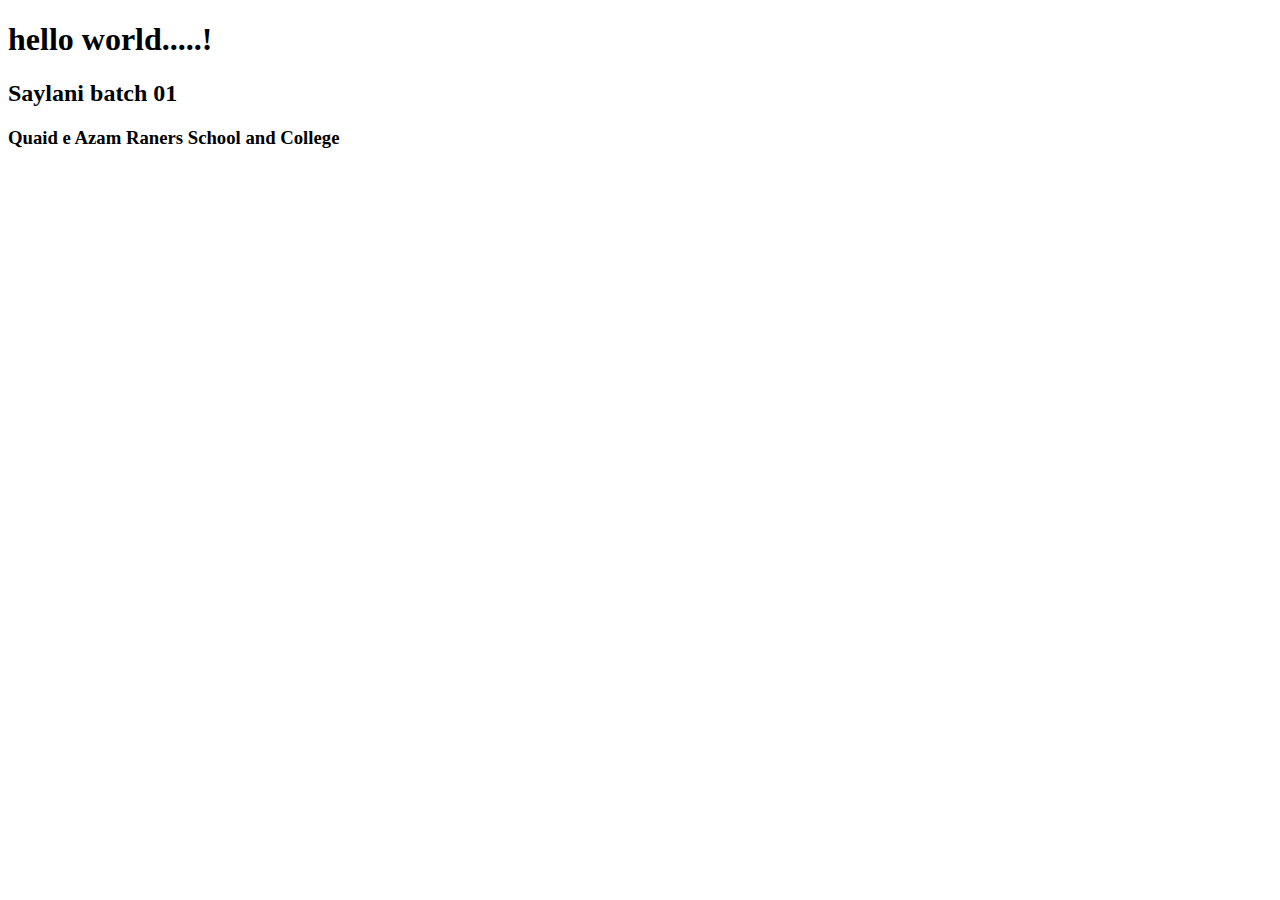
<file: index.html>
<!DOCTYPE html>
<html>

<head>
  <meta charset="UTF-8">
  <meta name="viewport" content="width=device-width, initial-scale=1">
  <title></title>
<link rel="stylesheet" href="style.css">
</head>
<body>
  
  <h1>hello world.....!</h1>
  <h2> Saylani batch 01</h2>
  <h3>Quaid e Azam Raners School and College </h3>
  
  
  
</body>
</html>

<!--<script src="index.js"></script>-->
<script src="index.js"></script>


</body>

</html>
</file>
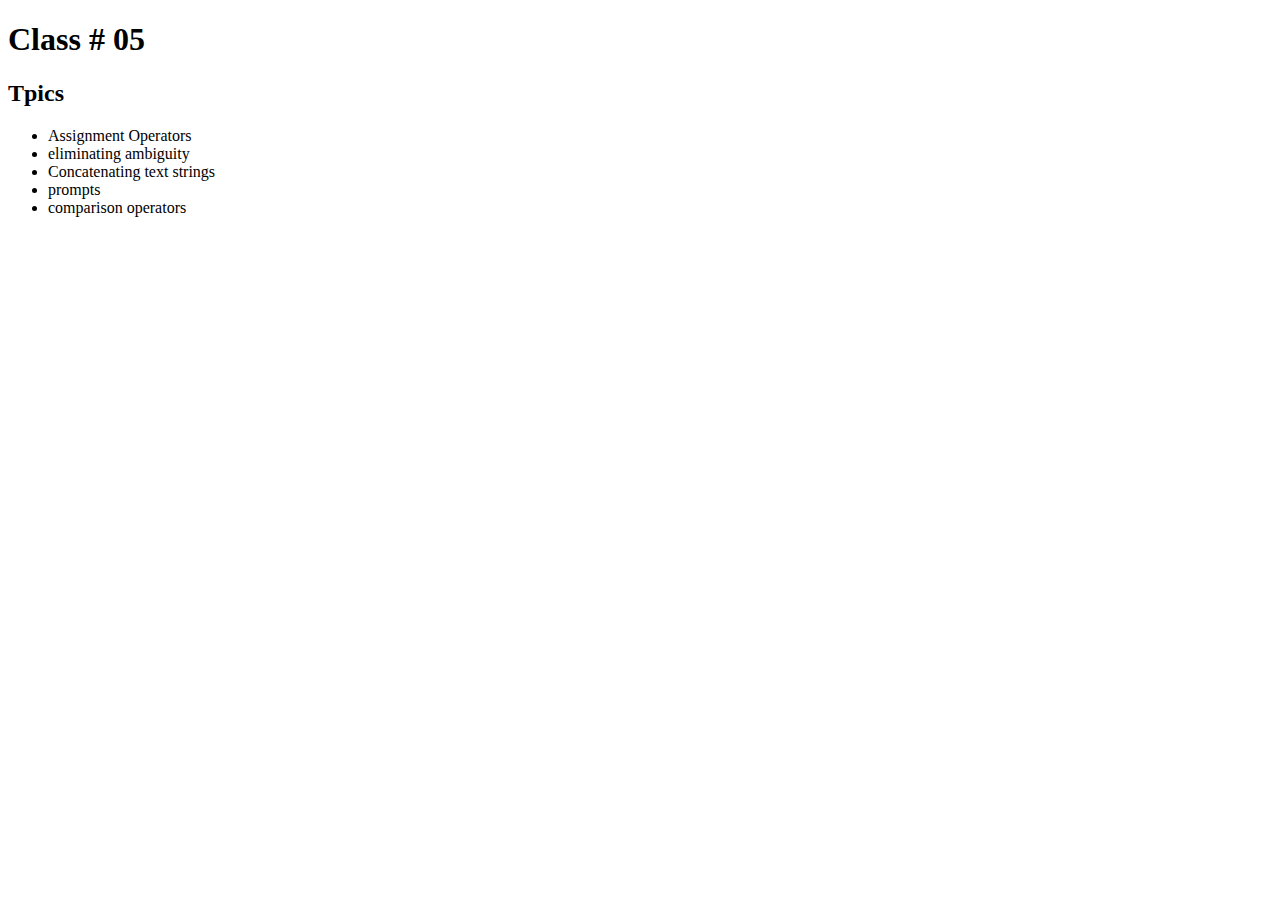
<file: Class05/index.html>
<!DOCTYPE html>
<html lang="en">
<head>
    <meta charset="UTF-8">
    <meta http-equiv="X-UA-Compatible" content="IE=edge">
    <meta name="viewport" content="width=device-width, initial-scale=1.0">
    <title>Document</title>
</head>
<body>
    <h1>Class # 05</h1>
    <h2>Tpics</h2>
    <ul>
        <li>Assignment Operators</li>
        <li>eliminating  ambiguity </li>
        <li>Concatenating text strings</li>
        <li>prompts</li>
        <li>comparison operators</li>
    </ul>

    <script src="app.js"></script>
</body>
</html>
</file>
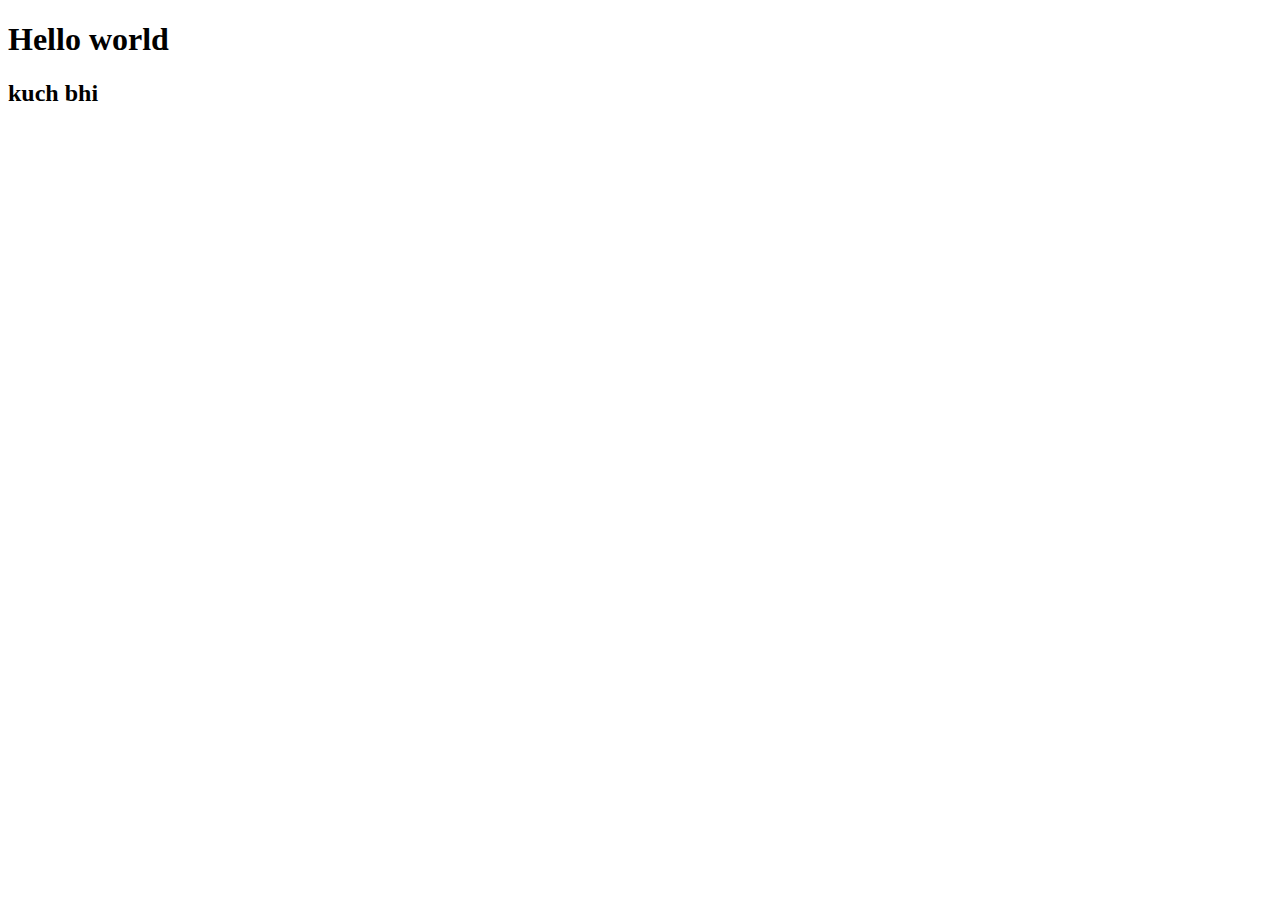
<file: Class1-2/index.html>
<!DOCTYPE html>
<html lang="en">
<head>
    <meta charset="UTF-8">
    <meta http-equiv="X-UA-Compatible" content="IE=edge">
    <meta name="viewport" content="width=device-width, initial-scale=1.0">
    <title>Document</title>
  
</head>
<body>
    
<h1>Hello world</h1>
<h2>kuch bhi</h2>



<script src="index.js"></script>

</body>
</html>
</file>
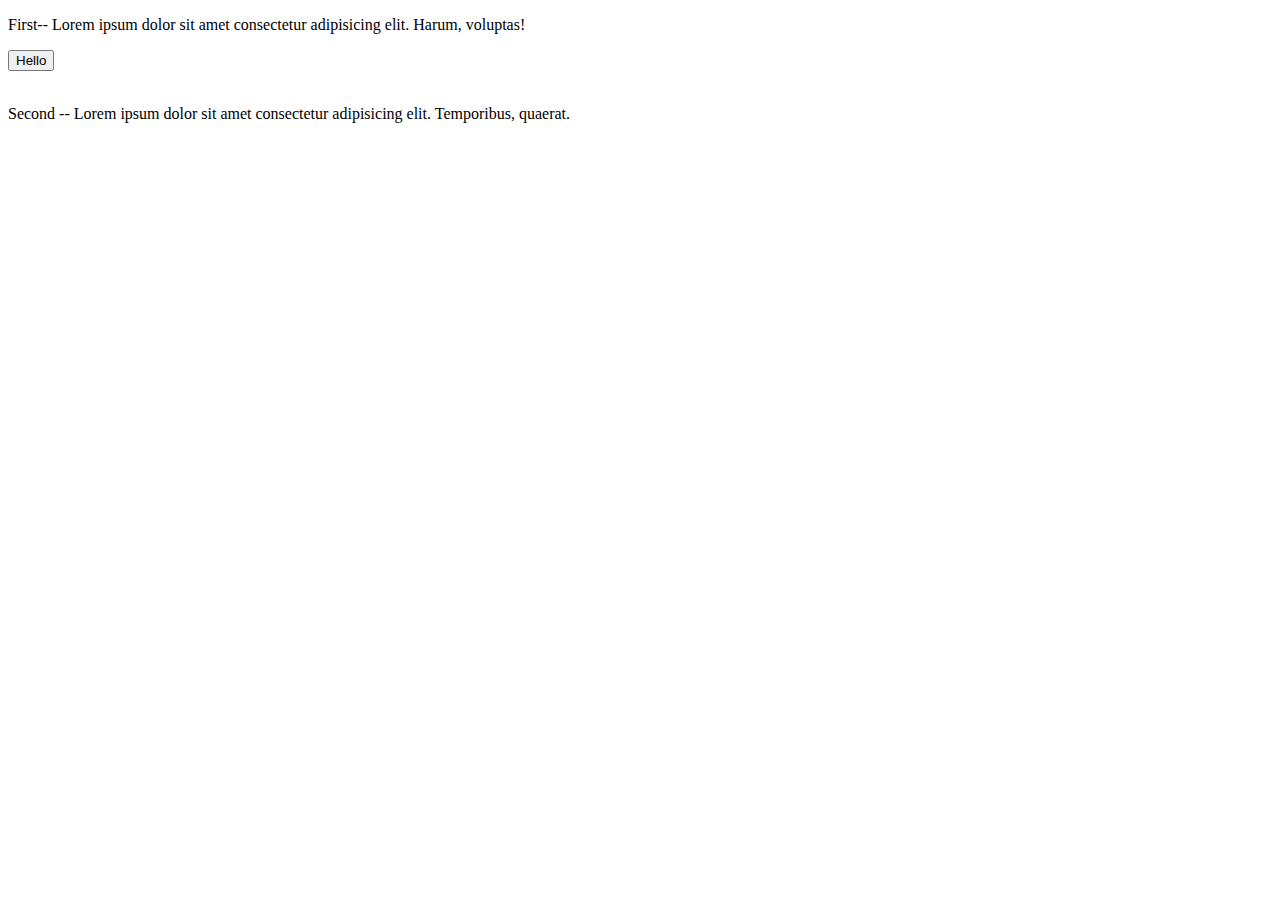
<file: 2-11-23/app.html>
<!DOCTYPE html>
<html lang="en">
<head>
    <meta charset="UTF-8">
    <meta name="viewport" content="width=device-width, initial-scale=1.0">
    <title>Document</title>
    <link rel="stylesheet" href="../style.css">
</head>
<body>
     <!-- <form onSubmit="checkAddress('email');">
      Email:
      <input type="email" id="email" />
      <input type="submit" value="Submit" />
    </form> -->

    <!-- Setting field values .js  -->
     <!-- <form>
      ZIP:<br />
      <input type="text" id="zip" onblur="fillCity()"  /><br />
      City:<br />
      <input type="text" id="city" />
    </form>   -->

    <!-- <form>
      ZIP:<br />
      <input type="text" id="zip" onBlur="fillCity();" /><br />
      City:<br />
      <input type="text" id="city" />
    </form>    -->

    <!-- Reading and setting paragraph text -->

    <!-- <p id="para">
      Lorem ipsum dolor sit amet consectetur adipisicing elit.
      <a id="more-btn" href="javascript:void(0);" onClick="expandPara();">
        <em>Click for more.</em>
      </a>
    </p> -->
    <!-- <button onclick="displayList()">ClickToShow</button>
    <div id="itemList">
    </div> -->

    <!-- <p id="content" onmouseover="readParaText()">
    <b>Lorem ipsum dolor sit amet consectetur adipisicing elit. Corrupti, unde.</b> 
    <span>second line</span> 
    </p> -->

    <!-- Manipulating images and text -->
    <!-- <img
      src="https://www.japantimes.co.jp/wp-content/uploads/2017/05/n-blobfish-a-20170601.jpg"
      id="ugly"
      onmouseover="makeInvisible();"
    /> -->

    <!-- <p id="p1" class="first" onmouseover="addClass()"> this is p1</p> -->

    <!-- <button id="btn" onmouseover="makeBig()" onmouseout="makeNormal()" class="normal"> Hover me</button> -->

    <!-------------- Practice Example / Slider-->

    <!-- 54 55 book -->

    <!-- Target all elements by tag name -->

    <p id="myPara">
      First-- Lorem ipsum dolor sit amet consectetur adipisicing elit. Harum,
      voluptas!
    </p>
    <button>Hello</button> <br /><br />
    <p>
      Second -- Lorem ipsum dolor sit amet consectetur adipisicing elit.
      Temporibus, quaerat.
    </p>

    <!-- 57 -->


<!-- 58 DOM dom.html -->

<script src="app.js"></script>
</body>
</html>
</file>
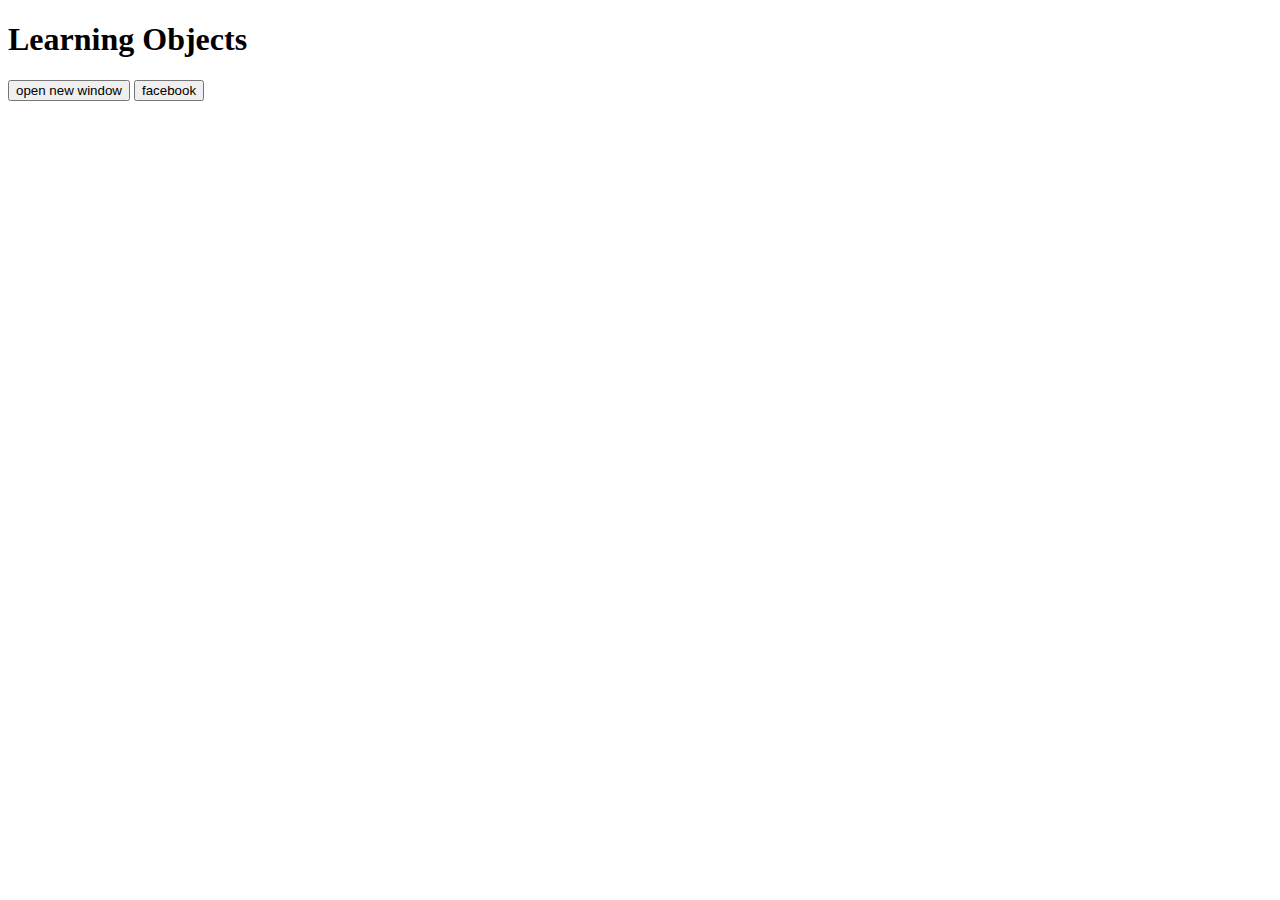
<file: 23-11-23/obj.html>
<!DOCTYPE html>
<html lang="en">
  <head>
    <meta charset="UTF-8" />
    <meta name="viewport" content="width=device-width, initial-scale=1.0" />
    <title>Objects!</title>
    <link rel="stylesheet" href="../style.css">
  </head>
  <body>
    
    <h1>Learning Objects</h1>

    <button
    onclick="window.open('https:\\facebook.com', '' , 'width=400,height=400')"
  >
    open new window
  </button>
  <button onclick="window.close('https:\\facebook.com')">
    facebook
  </button>


   
    <script src="obj.js"></script>
  </body>
</html>
</file>
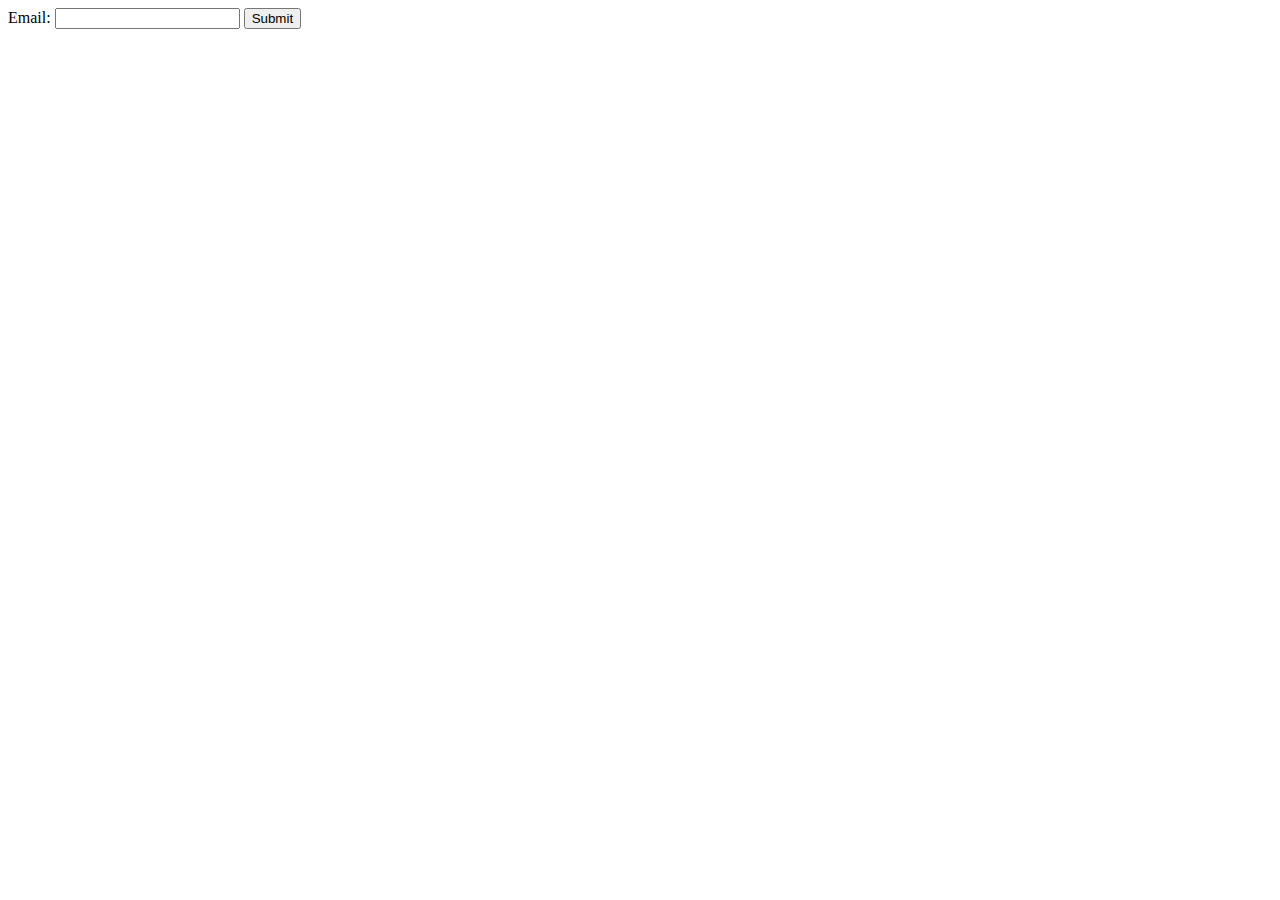
<file: 31-10-23/events.html>
<!DOCTYPE html>
<html lang="en">
  <head>
    <meta charset="UTF-8" />
    <meta name="viewport" content="width=device-width, initial-scale=1.0" />
    <title>Document</title>
    <link rel="stylesheet" href="../style.css" />
  </head>
  <body>
    <!-- <p>Lorem ipsum dolor, sit amet consectetur adipisicing elit. Rerum et nemo sequi, reprehenderit iusto voluptates repudiandae autem excepturi doloribus, sed explicabo, dolor dolorem dicta iure. A, accusamus? Voluptatem magni quo cupiditate quibusdam maiores dicta ipsum. Laudantium quos reprehenderit, fugiat eum sint possimus tempore sit magnam illo ullam maxime earum inventore adipisci est veniam dolorum, ex veritatis ducimus libero, totam porro incidunt. Quibusdam, rerum neque quos error dolor adipisci modi ipsum quis exercitationem fuga ea nam, veritatis laudantium dicta! Recusandae, delectus! Consequatur, ex quibusdam veniam nam quas quis rerum, quaerat earum eaque labore esse porro adipisci, molestiae impedit? Unde, exercitationem molestiae!</p> -->

    <!-- Events: link -->

    <!-- <a href="#" onclick="alert('Button Clicked ')">Click me</a> <br>  -->
    <!-- <a href="JavaScript:void(0)" onclick="alert('Button Clicked ')">Click me</a> <br> -->
    <!-- <a href="JavaScript:void(0)" onclick="var name = 'Ruhama' ; alert('Hello ' + name)">Click me</a> <br> -->

    <!-- Inline event-handling means that you combine bits of JavaScript with HTML markup. -->

    <!-- <a href="JavaScript:void(0)" onclick="greet('Ruhama')">CalledFromJsFile</a> <br> -->

    <!-- Events: button -->

    <!-- <input type="button" value="Click me" onclick="console.log('Button clicked')"> -->

    <!-- <p  onclick="console.log('Paragraph clicked')" >Click Para</p> -->
    <!-- 
    <a href="../index.html"
      ><img src="http://clipart-library.com/img1/1265572.gif"
    /></a>
    <br /> -->

    <!-- <img
      src="https://tse2.mm.bing.net/th?id=OIP.znw6dO8zAgrFglwCgs-Q2wHaBz&pid=Api&P=0&h=220g"
      onClick="alert('Hello world!');"
      class="btn-img"
    /> -->

    <!-- Events: mouse -->

    <!-- <img
      src="http://wallpapercave.com/wp/xgrRFIA.jpg"
      onMouseover="src='http://3.bp.blogspot.com/_cY1l96f0e6c/TMVlWmo0T-I/AAAAAAAAAOk/a_Yp3yIR11k/s1600/214.jpg'"
    /> -->

    <!-- <h1 onMouseover="alert('Be sure to get your shopping done today.');">
      World Ends Tomorrow
    </h1> -->

    <!-- <a href="" onMouseover="this.style.color='green';">Home Page</a> -->

    <!-- JavaScript this keyword always holds the reference to a single object, which defines the 
  current line of code’s execution context which means this keyword refers to the object that is 
  currently executing the code. -->

    <!-- <img
      src="http://clipart-library.com/img1/1265572.gif"
      onMouseover="src='https://thumbs.dreamstime.com/z/thank-you-visiting-28579756.jpg' ; this.style.cursor = 'pointer' "
      onMouseout="src='http://clipart-library.com/img1/1265572.gif'"
    /> -->

    <!-- 48-Events: fields -->
    <!-- <div>

      Email:<br />
      <input
        type="text"
        size="30"
        onFocus="this.style.backgroundColor='yellow';"
        class="input"
      />

    </div> -->
    <!-- 
    <div>

      Email:<br />
      <input
        type="text"
        size="30"
        onFocus="this.style.backgroundColor='lightgray';"
        onBlur="this.style.backgroundColor='white';"
        class="input"
      />
      
    </div> -->

    <!-- Reading field values -->

    <form onsubmit="checkAddress('email')">
      Email:
      <input type="email" id="email" />
      <input type="submit" value="Submit" />
    </form>
    
       <script src="index.js"></script>
  </body>
</html>
</file>
<file: style.css>
.parent {
  width: 100vw;
  min-height: 300px;
  max-height: auto;
  display: grid;
  justify-content: center;
  gap: 2em;
  grid-template-columns: repeat(3, 300px);
}

.card {
  box-shadow: 0 4px 8px 0 rgba(0, 0, 0, 0.2);
  transition: 0.3s;
  width: 100%;
}

.card:hover {
  box-shadow: 0 8px 16px 0 rgba(190, 94, 94, 0.2);
}

.container {
  padding: 2px 16px;
}

img {
  /* width: 100%; */
  width: 400px;
  height: 250px;
}
.btn-img {
  width: 350px;
  height: 80px;
}
.input {
  width: 300px;
  padding: 5px;
  margin-bottom: 15px;
}

#less-btn {
  display: none;
}
.hidden {
  display: none;
}

.normal {
  background: #000;
  color: aliceblue;
  padding: 1em 2em;
  border: none;
  outline: none;
}

.big {
  background-color: rgb(83, 12, 150);
  padding: 1.2em 2.4em;
  border: none;
  outline: none;
  color: aliceblue;
}

/* Slider */

.slider {
  width: 80%;
  height: 420px;
  background: #000;
  position: relative;
  margin: auto;
}

.slider img {
  width: 100%;
  height: 100%;
}

.rightArrow,
.lefttArrow {
  position: absolute;
  top: 50%;
  right: 2%;
  color: white;
  font-weight: bolder;
  background: #000000ac;
  width: 60px;
  height: 60px;
  font-size: 1.5em;
  border-radius: 50%;
  display: flex;
  align-items: center;
  justify-content: center;
  cursor: pointer;
}

.lefttArrow {
  left: 2%;
  /* justify-content: flex-end; */
}

.rightArrow:hover {
  /* justify-content: flex-end; */
}
.lefttArrow:hover {
  /* justify-content: flex-start; */
}

/* 
@media (max-width : 500px){
  .slider{
    width: 98%;
    height: 250px;
  }
} */

#container {
  height: 200px;
  width: 200px;
  background-color: black;
  display: none;
}
</file>
